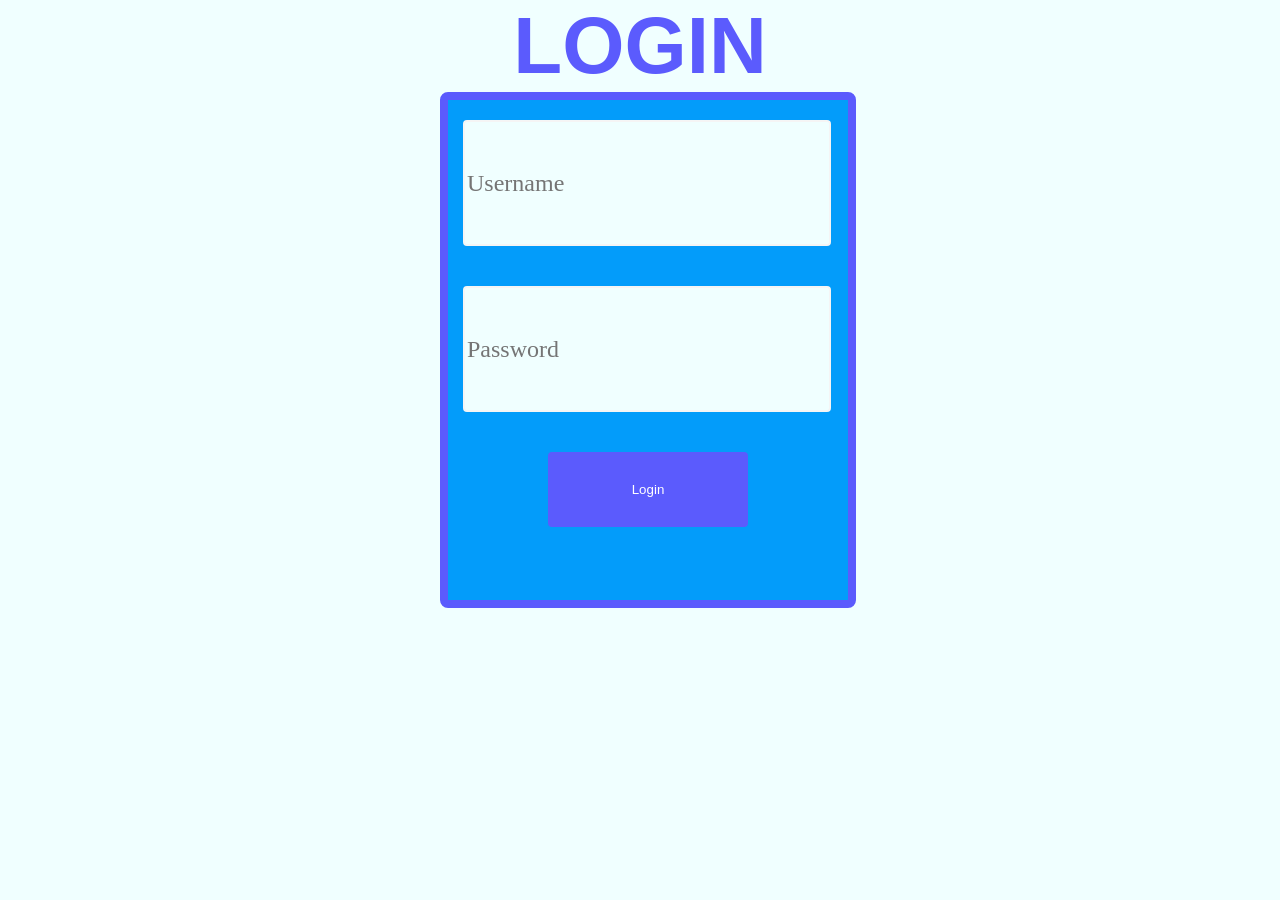
<file: Bouton Login/index.html>
<!DOCTYPE html>
<html lang="en">
<head>
    <meta charset="UTF-8">
    <meta name="viewport" content="width=device-width, initial-scale=1.0">
    <title>Login</title>
    <link rel="stylesheet" href="./css/script.css">
</head>
<body>
    <h1>LOGIN</h1>
    <form class="container">
        <input type="text" name="name" placeholder="Username" required>
        <input type="password" name="passeword" placeholder="Password" required>
        <button type="button">Login</button>
    </form>
</body>
</html>
</file>
<file: Bouton Login/css/script.css>
*{
    background-color: azure;
}
body{
    width: 400px;
    height: 800px;
    margin: auto;
}
h1{
    margin: auto;
    display: flex;
    justify-content: center;
    align-items: center;
    color: rgb(91, 91, 253);
    font-size: 80px;
    font-family: 'Lucida Sans', 'Lucida Sans Regular', 'Lucida Grande', 'Lucida Sans Unicode', Geneva, Verdana, sans-serif;
}
.container{
    z-index: 10;
    margin: auto;
    border: 8px solid rgb(91,91,253);
    border-radius: 8px;
    width: 400px;
    height: 500px;
    background-color: rgb(3, 156, 250);
}
input{
    border: 2px solid whitesmoke;
    border-radius: 4px;
    font-family: Georgia, 'Times New Roman', Times, serif;
    font-size: 24px;
    margin-top: 20px;
    margin-bottom: 20px;
    margin-left: 15px;
    margin-right: 15px;
    width: 360px;
    height: 120px;
    cursor: pointer;
}
button{
    background-color: rgb(91, 91, 253);
    border-radius: 4px;
    border: 2px solid rgb(91, 91, 253);
    color: white;
    font-family: Arial, Helvetica, sans-serif;
    width: 200px;
    margin: 20px 100px;
    height: 75px;
}
</file>
